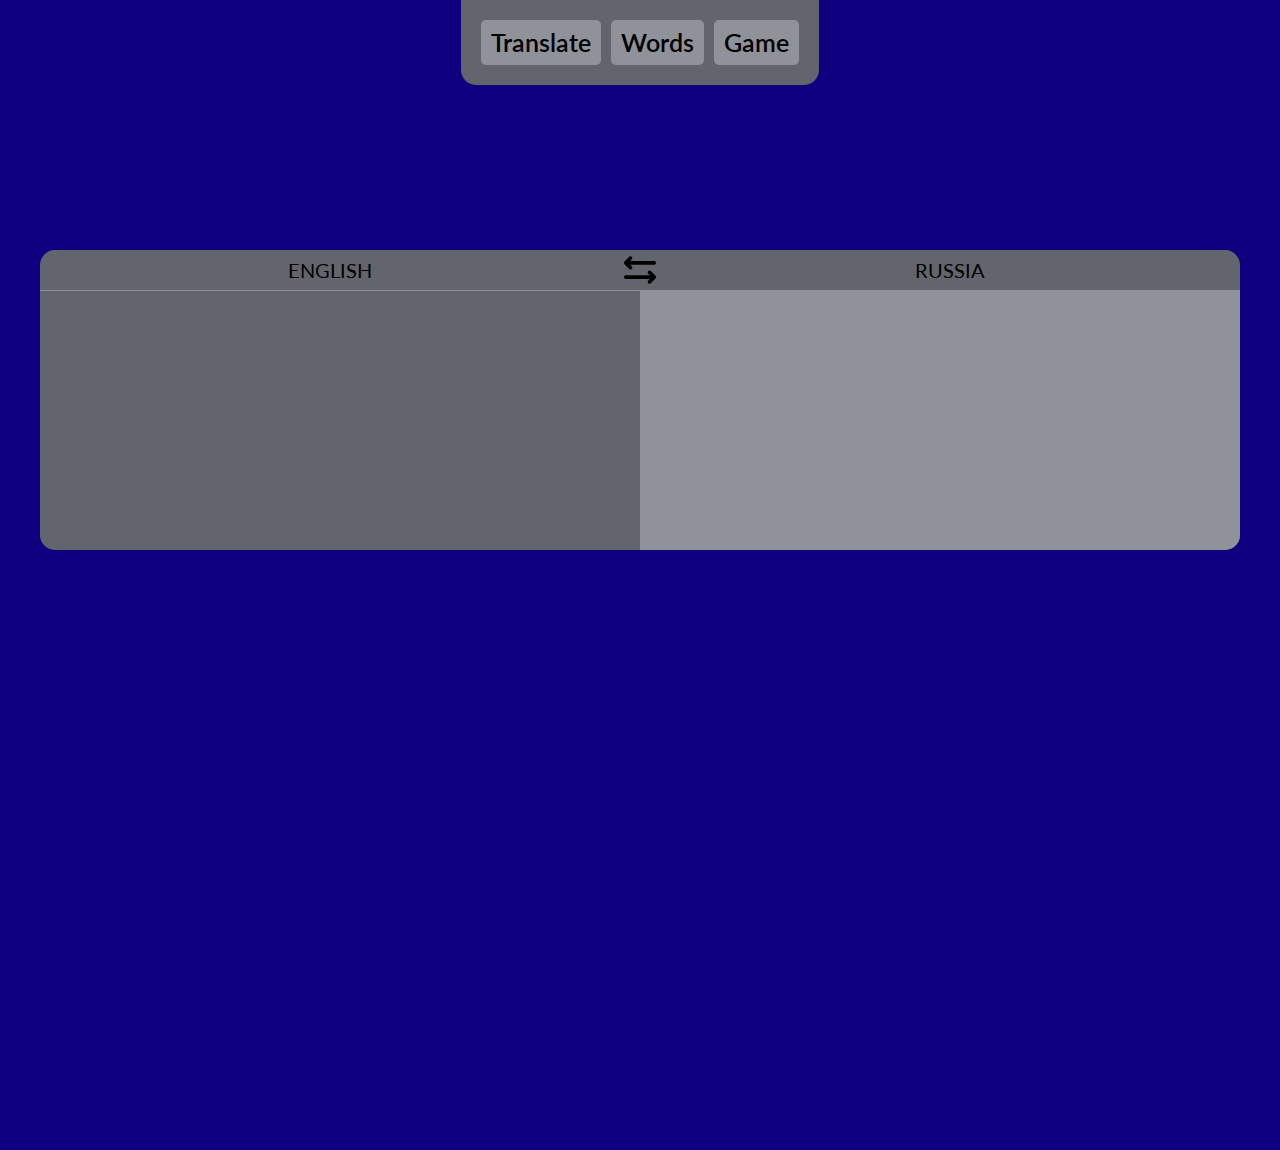
<file: frontend/index/index.html>
<!doctype html>
<html lang="en">
<head>
    <meta charset="UTF-8">
    <meta name="viewport"
          content="width=device-width, user-scalable=no, initial-scale=1.0, maximum-scale=1.0, minimum-scale=1.0">
    <meta http-equiv="X-UA-Compatible" content="ie=edge">

    <link rel="preconnect" href="https://fonts.googleapis.com">
    <link rel="preconnect" href="https://fonts.gstatic.com" crossorigin>
    <link href="https://fonts.googleapis.com/css2?family=Lato:wght@100;400;700&display=swap" rel="stylesheet">
    <link rel="stylesheet" href="index.css">
    <link rel="stylesheet" href="../css/header.css">
    <title>Document</title>
</head>
<body>
<div class="header">
    <div class="container">
        <div class="header-content">
            <a href="index.html" class="header-content-block">
                Translate
            </a>
            <a href="../words/words.html" class="header-content-block">
                Words
            </a>
            <a href="../game/game.html" class="header-content-block">
                Game
            </a>
        </div>
    </div>
</div>

<div class="block-translate container">
    <div class="block-translate-head">
        <div class="chose-language">
        </div>
        <button class="switcher" onclick="switchLanguage()">
            <img src="../img/switcher.svg" alt="">
        </button>
        <div class="chose-language">
        </div>
    </div>

    <div class="block-translate-body">
        <label class="current-word" onchange="onchangeInput()">
            <input type="text" id="input-word">
        </label>
        <div id="translation" class="translate-word">

        </div>
    </div>
</div>
</body>
<script src="index.js"></script>
</html>
</file>
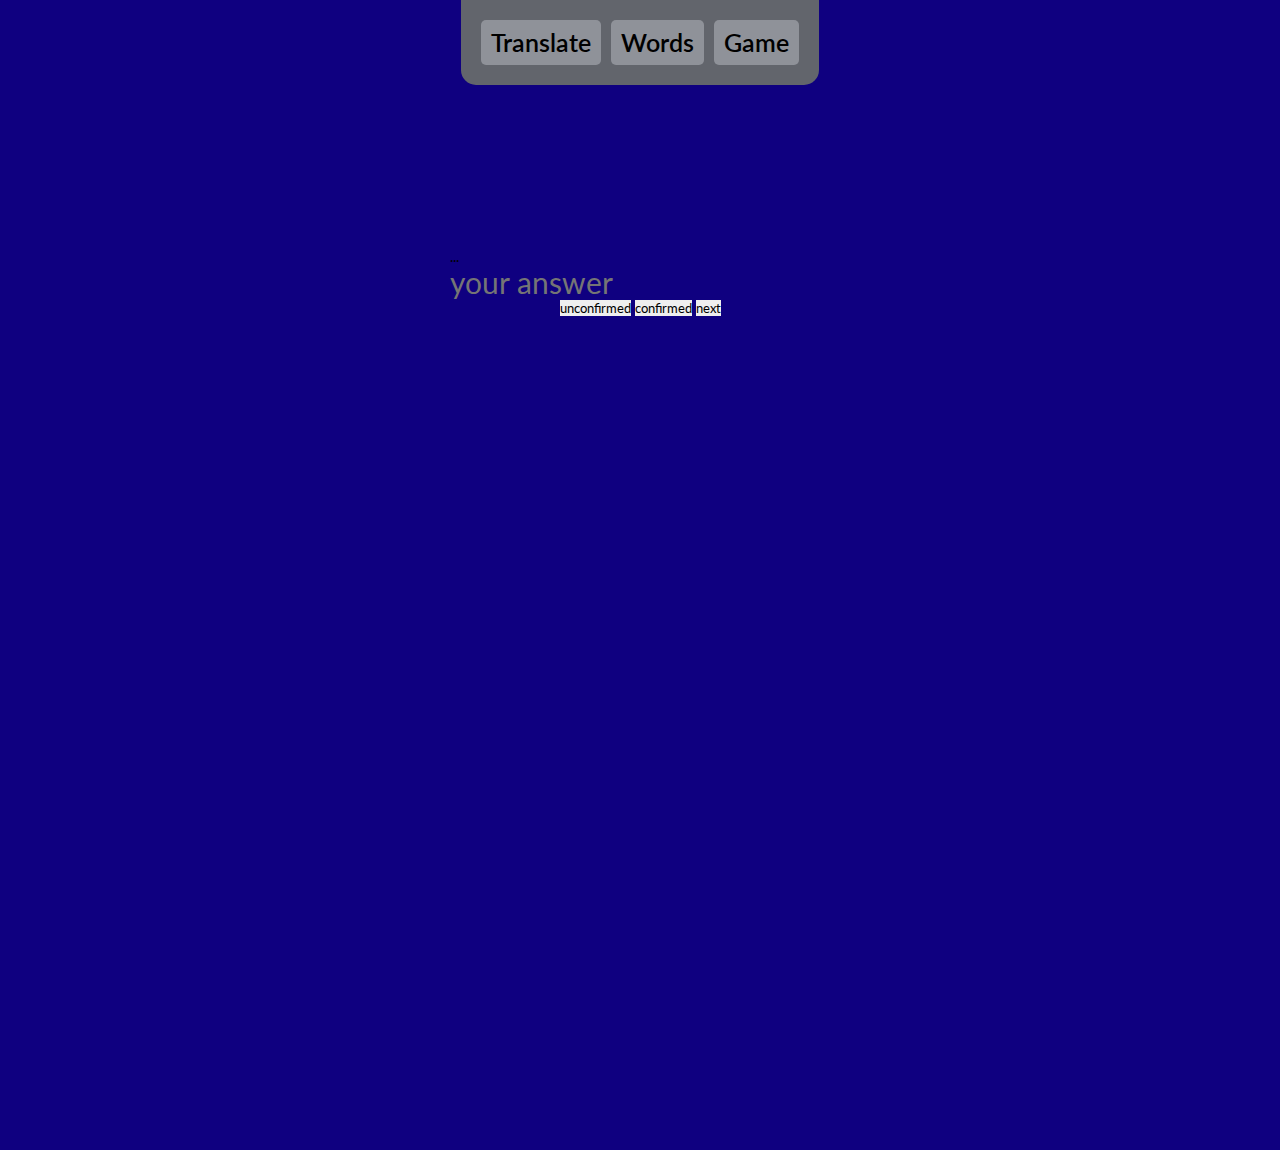
<file: frontend/game/game.html>
<!doctype html>
<html lang="en">
<head>
    <meta charset="UTF-8">
    <meta name="viewport"
          content="width=device-width, user-scalable=no, initial-scale=1.0, maximum-scale=1.0, minimum-scale=1.0">
    <meta http-equiv="X-UA-Compatible" content="ie=edge">

    <link rel="preconnect" href="https://fonts.googleapis.com">
    <link rel="preconnect" href="https://fonts.gstatic.com" crossorigin>
    <link href="https://fonts.googleapis.com/css2?family=Lato:wght@100;400;700&display=swap" rel="stylesheet">
    <link rel="stylesheet" href="game.css">
    <link rel="stylesheet" href="../css/header.css">
    <title>Game</title>
</head>
<body>
<div class="header">
    <div class="container">
        <div class="header-content">
            <a href="../index/index.html" class="header-content-block">
                Translate
            </a>
            <a href="../words/words.html" class="header-content-block">
                Words
            </a>
            <a href="game.html" class="header-content-block">
                Game
            </a>
        </div>
    </div>
</div>

<div class="block-translate-container container">
    <div class="head">
        <div id="card">...</div>
        <div>
            <input id="validate-input" type="text" onchange="validate()" placeholder="your answer">
        </div>
    </div>

    <div class="foot">
        <button onclick="buttonUnconfirmed()">unconfirmed</button>
        <button onclick="buttonConfirmed()">confirmed</button>
        <button onclick="buttonNext()">next</button>
    </div>
</div>
</body>
<script src="game.js"></script>
</html>
</file>
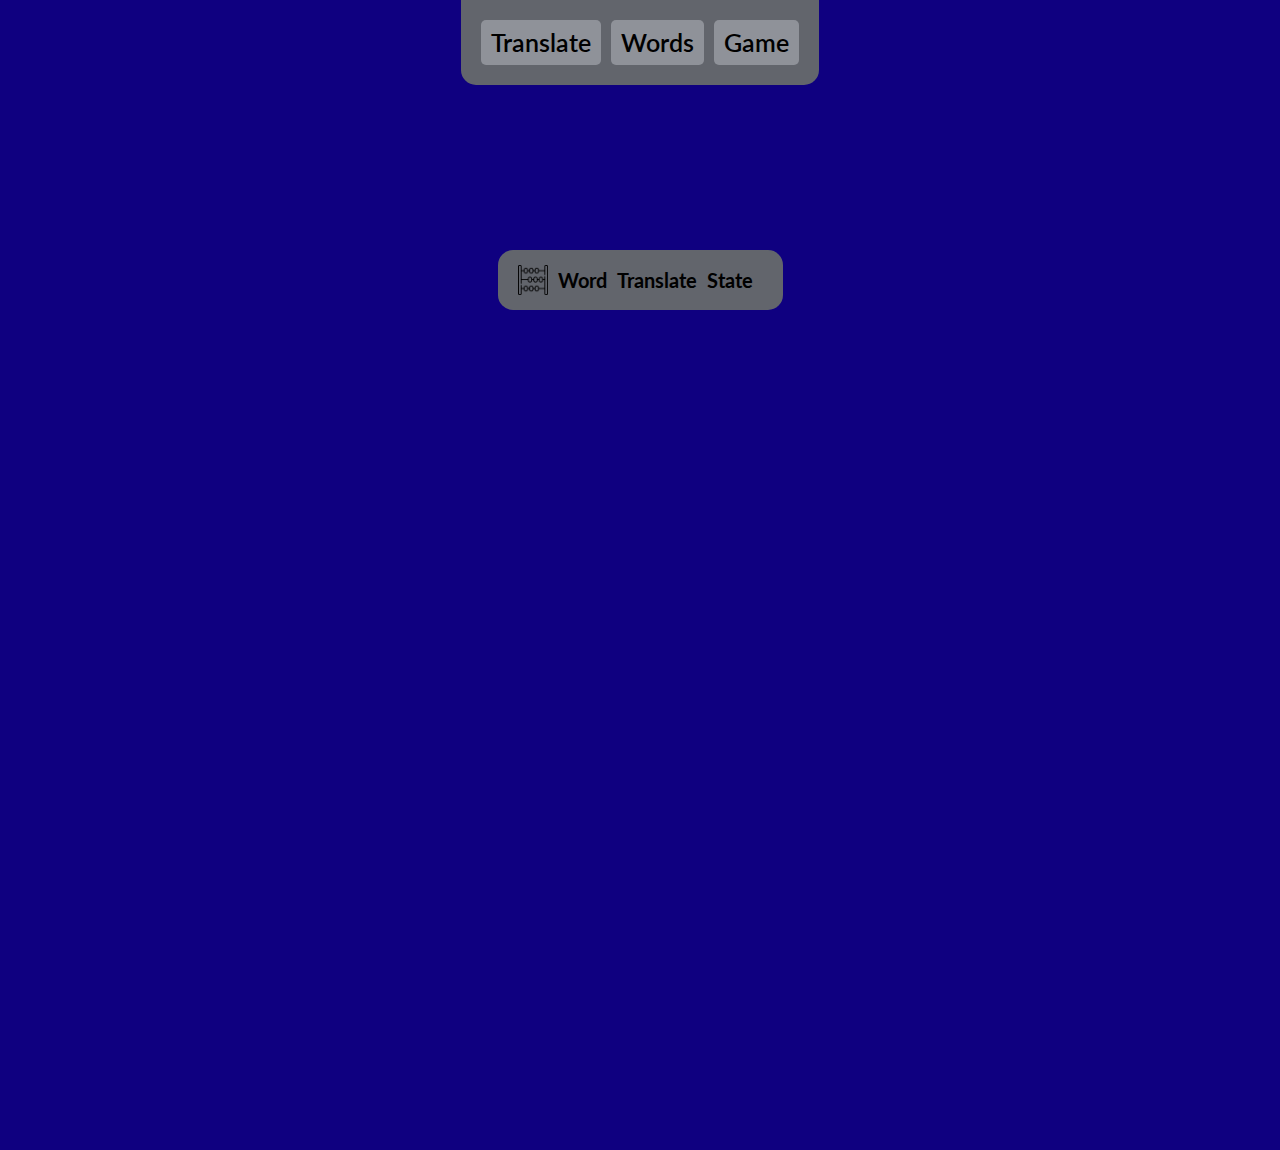
<file: frontend/words/words.html>
<!doctype html>
<html lang="en">
<head>
    <meta charset="UTF-8">
    <meta name="viewport"
          content="width=device-width, user-scalable=no, initial-scale=1.0, maximum-scale=1.0, minimum-scale=1.0">
    <meta http-equiv="X-UA-Compatible" content="ie=edge">

    <link rel="preconnect" href="https://fonts.googleapis.com">
    <link rel="preconnect" href="https://fonts.gstatic.com" crossorigin>
    <link href="https://fonts.googleapis.com/css2?family=Lato:wght@100;400;700&display=swap" rel="stylesheet">
    <link rel="stylesheet" href="words.css">
    <link rel="stylesheet" href="../css/header.css">
    <title>Document</title>
</head>
<body>
<div class="header">
    <div class="container">
        <div class="header-content">
            <a href="../index/index.html" class="header-content-block">
                Translate
            </a>
            <a href="words.html" class="header-content-block">
                Words
            </a>
            <a href="../game/game.html" class="header-content-block">
                Game
            </a>
        </div>
    </div>
</div>

<div class="table">
    <table class="table-content container">
        <tr>
            <th><img class="count-img" src="../img/count.png" alt="#"></th>
            <th>Word</th>
            <th>Translate</th>
            <th>State</th>
            <th></th>
        </tr>
    </table>
</div>
</body>
<script src="words.js"></script>
</html>
</file>
<file: frontend/index/index.css>
.block-translate {
  margin-top: 250px;
  display: flex;
  flex-direction: column;
  justify-content: space-between;
  width: 1200px;
  height: 300px;
  background-color: #62656c;
  border-radius: 15px;
}

.block-translate-head {
  display: flex;
  flex-direction: row;
  justify-content: space-between;
  width: 100%;
}
.block-translate-head .chose-language {
  flex-grow: 1;
  display: flex;
  justify-content: center;
  align-items: center;
  width: 50%;
  cursor: pointer;
  font-size: 20px;
  transition: 0.2ms;
}
.block-translate-head .chose-language:hover {
  opacity: 0.7;
}
.block-translate-head .switcher {
  width: 40px;
  height: 40px;
  background-color: #62656c;
  transition: 0.2ms;
}
.block-translate-head .switcher:hover {
  opacity: 0.7;
}

.block-translate-body {
  display: flex;
  flex-direction: row;
  justify-content: space-between;
  flex-grow: 1;
  width: 100%;
  font-size: 30px;
}
.block-translate-body .current-word {
  flex-grow: 1;
  padding: 50px 20px;
  width: 30%;
  border-top: 1px solid #8f9299;
}
.block-translate-body .current-word .input {
  flex-grow: 1;
}
.block-translate-body .translate-word {
  flex-grow: 1;
  padding: 50px 20px;
  width: 30%;
  border-bottom-right-radius: 15px;
  background-color: #8f9299;
}

/*# sourceMappingURL=index.css.map */
</file>
<file: frontend/css/header.css>
* {
    padding: 0;
    margin: 0;
    border: 0;
}

*,
*:before,
*:after {
    -moz-box-sizing: border-box;
    -webkit-box-sizing: border-box;
    box-sizing: border-box;
}

:focus:active {
    outline: none;
}

a:focus,
a:active {
    outline: none;
}

nav,
footer,
header,
aside {
    display: block;
}

html {
    height: 100%;
}

html,
body {
    min-height: 100%;
    width: 100%;
    font-size: 100%;
    line-height: 100%;
    font-size: 14px;
    -ms-text-size-adjust: 100%;
    -moz-text-size-adjust: 100%;
    -webkit-text-size-adjust: 100%;
    font-family: 'Lato', sans-serif;
    color: black;
    background-color: #0f0080;
}

input,
button,
textarea {
    font-family: inherit;
}

input {
    flex: 1;
    border: none;
    outline: none;
    background: transparent;
    width: 100%;
    height: 100%;

    font-size: 30px;
}

input::-ms-clear {
    display: none;
}

button {
    cursor: pointer;
}

button::-moz-focus-inner {
    padding: 0;
    border: 0;
}

a,
a:visited {
    text-decoration: none;
}

a:hover {
    text-decoration: none;
    cursor: pointer;
    opacity: 0.7;
}

ul li {
    list-style: none;
}

img {
    vertical-align: top;
}

h1,
h2,
h3,
h4,
h5,
h6 {
    font-size: inherit;
    font-weight: 400;
}

/*--------------------*/
.container {
    margin-inline: auto;
}

.header {
    top: 0;

    position: fixed;

    display: flex;
    justify-content: center;

    width: 100%;

    .header-content {
        background-color: #62656c;
        padding: 20px;

        display: flex;
        flex-direction: row;

        border-bottom-right-radius: 15px;
        border-bottom-left-radius: 15px;

        .header-content-block {
            background-color: #8f9299;
            color: black;

            padding: 10px;
            margin-left: 10px;
            border-radius: 5px;

            line-height: 100%;
            font-size: 25px;
            font-weight: 600;
        }

        .header-content-block:first-child {
            margin-left: 0;
        }
    }
}
</file>
<file: frontend/game/game.css>
.block-translate-container {
    margin-top: 250px;

    display: flex;
    flex-direction: column;
    justify-content: center;
    align-items: center;

    .block-translate {
        display: flex;
        flex-direction: row;
        justify-content: space-between;

        width: 1200px;
        height: 300px;

        background-color: #62656c;
        border-radius: 15px;

        font-size: 30px;
    }
}

.card {
    cursor: pointer;

    display: flex;
    flex-direction: column;

    justify-content: center;
    text-align: center;

    padding: 10px 20px 15px 20px;
    border-radius: 10px;

    line-height: 100%;
    background: #8f9299;

    &:hover {
        opacity: 0.7;
    }
}

.confirm {
    cursor: pointer;

    height: 100%;
    width: 100px;

    display: flex;
    flex-direction: column;

    justify-content: center;
    text-align: center;

    border-radius: 15px;

    line-height: 100%;
    background: #8f9299;

    &:hover {
        opacity: 0.7;
    }
}
</file>
<file: frontend/words/words.css>
.table {
  margin-top: 250px;
  font-size: 20px;
}
.table .table-content {
  padding: 10px 15px 10px 15px;
  border-radius: 15px;
  border-spacing: initial;
  background-color: #62656c;
}
.table .table-content tr .count-img {
  width: 30px;
}
.table .table-content tr th {
  padding: 5px;
  line-height: 100%;
}
.table .table-content tr td {
  padding: 5px;
  line-height: 100%;
  text-align: center;
}
.table .table-content tr td .img-positive {
  background-color: green;
  border-radius: 50%;
}
.table .table-content tr td .img-negative {
  background-color: red;
  border-radius: 50%;
}
.table .table-content tr td .img-unmark {
  background-color: transparent;
  border-radius: 50%;
}
.table .table-content tr td img {
  width: 25px;
  height: 25px;
}
.table .table-content tr td button {
  background: transparent;
  border-radius: 10px;
  width: 30px;
  height: 30px;
}
.table .table-content tr td button:hover {
  background: #2d2e31;
  opacity: 0.7;
}

/*# sourceMappingURL=words.css.map */
</file>
